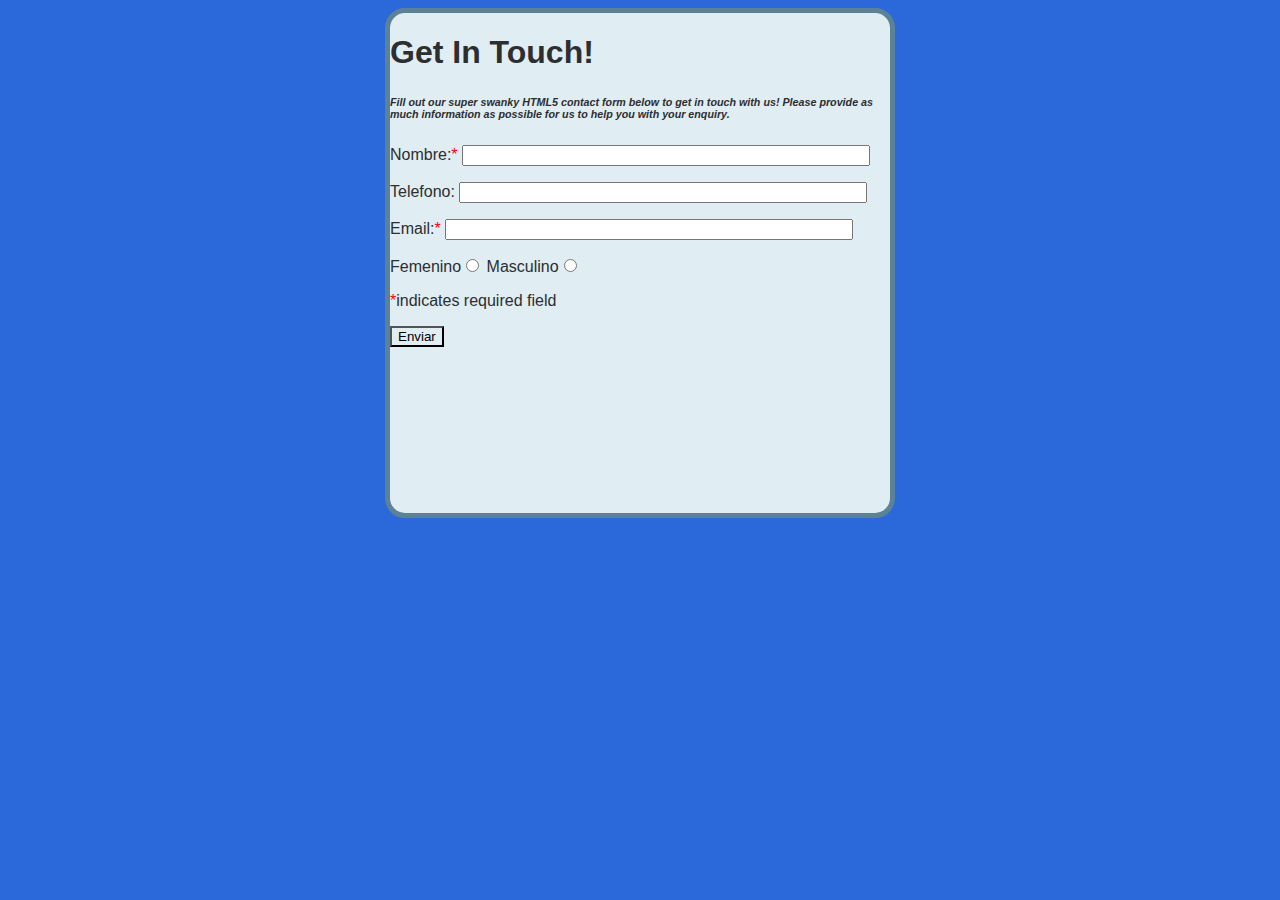
<file: index.html>
<!DOCTYPE html PUBLIC "-//W3C//DTD XHTML 1.0 Strict//EN" "http://www.w3.org/TR/xhtml1/DTD/xhtml1-strict.dtd">
<html xmlns="http://www.w3.org/1999/xhtml">
<head><title>Pr&aacute;ctica Git Grupal</title>
<script type="text/javascript" src="js/script.js"></script>
<link type="text/css" rel="stylesheet" href="css/estilo.css" />
</head>
<body>
<div id="general">
<h1>Get In Touch!</h1>
<h6>Fill out our super swanky HTML5 contact form below to get in touch with us! 
Please provide as much information as possible for us to help you with your enquiry.</h6>
<form action="pag/pagina.html" method="post" onSubmit="return validar()" >
<p><label>Nombre:<span>* </span></label>
<input type="text" name="nombre" id="nom"/>
</p>
<p><label>Telefono:</label>
<input type="text" name="nombre" id="tel" />
</p>
<p><label>Email:<span>* </span></label>
<input type="text" name="nombre" id="mail"/>
</p>
<p><label>Femenino</label><input type="radio" name="Sexo"/>
<label>Masculino</label><input type="radio"  name="Sexo" />
<p><span>*</span>indicates required field</p>
<p><input type="submit" value="Enviar" /></p>
</form>
</div>
</body>
</html>
</file>
<file: css/estilo.css>
body{
background-color:#2B68DA;
}


#general{
font-family:arial;
color:#2C2E30;
background-color:#E0EDF3;
height:500px;
width:500px;
border-width:5px;
border-style:solid;
border-color:#5B8296;
margin: 0 auto;
border-radius:20px; 
-moz-border-radius:20px; /* Firefox */ 
-webkit-border-radius:20px; /* Safari y Chrome */ 
}

span{
color:red;
}

input[type="text"]{
width:400px;
}

input[type="submit"]{
background-color:#E0EDF3;
}

h6{
font-style:oblique;
}
</file>
